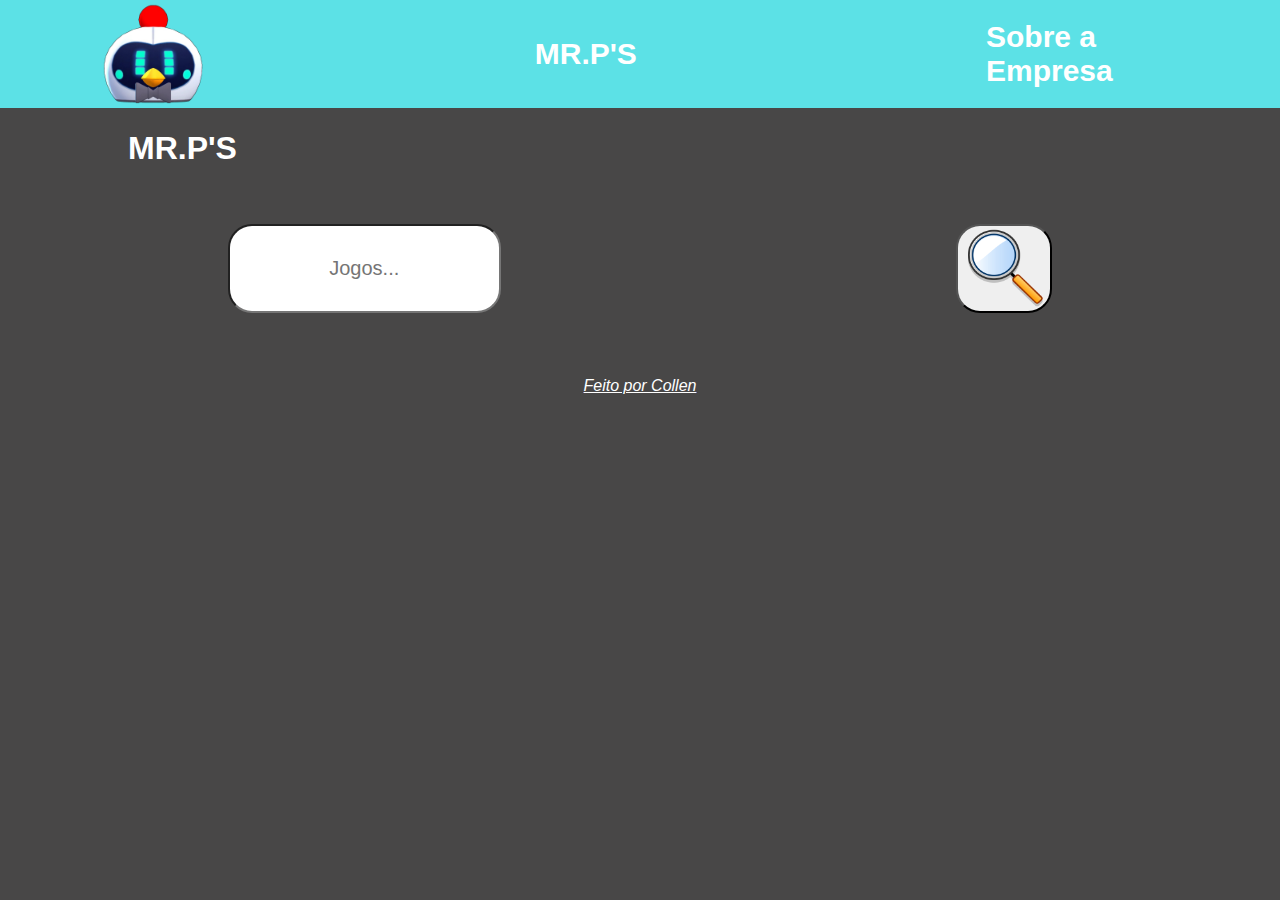
<file: index.html>
<!DOCTYPE html>
<html lang="pt-br">
<head>
    <link rel="stylesheet" href="index.css">
    <script src="index.js"></script>
    <meta charset="utf-8">
    <link rel="icon" href="logo-site.png">
    <title>MR.P's</title>
</head>
<body>

    <!-- Cabeçalho -->
    
    <header>
        <div class="cabecalho">
            <a href="index.html"><img src="logo-site.png" class="logo-supercell"></a>
            <a href="index.html" class="topics"><h1 class="topics">MR.P'S</h1></a>
            <a href="sobre.html" class="topics"><h1 class="topics">Sobre a Empresa</h1></a>
        </div>
    </header> 

    <!-- Conteudo -->
    
    <h1 class="title_prin">MR.P'S</h1>
    <br><br>
    <div class="div-pesquisa">
        <input class="campos" type="text" onclick="mostrarOpcoes()" id="campo-pesquisa" name="campo-pesquisa" placeholder="Jogos..." readonly>
        <button class="button" id="button-pesquisar" onclick="redirecionarPesquisa()">
            <img class="lupa" src="Lupa.png">
        </button>    
    </div>
    <div id="opcoes" style="display: none;">
        <button id="clash-royale" name="clash-royale" onclick="selecionarOpcao('Clash Royale')"><img src="logo-clash-royale-lupa.webp" class="img-barra"></button>
        <button id="brawl-stars" name="brawl-stars" onclick="selecionarOpcao('Brawl Stars')"><img src="logo-brawl-stars-lupa.webp" class="img-barra"></button>
        <button id="clash-of-clans" name="clash-of-clans" onclick="selecionarOpcao('Clash of Clans')"><img src="logo-clash-of-clans-lupa.webp" class="img-barra"></button>
        <button id="squad-busters" name="squad-busters" onclick="selecionarOpcao('Squad Busters')"><img src="logo-squad-busters-lupa.webp" class="img-barra"></button>
    </div>
    
    <!-- Creditos -->
    <a href="https://www.instagram.com/juan__collen_/" target="widow"><p class="credits">Feito por Collen</p></a>
</body>
</html>
</file>
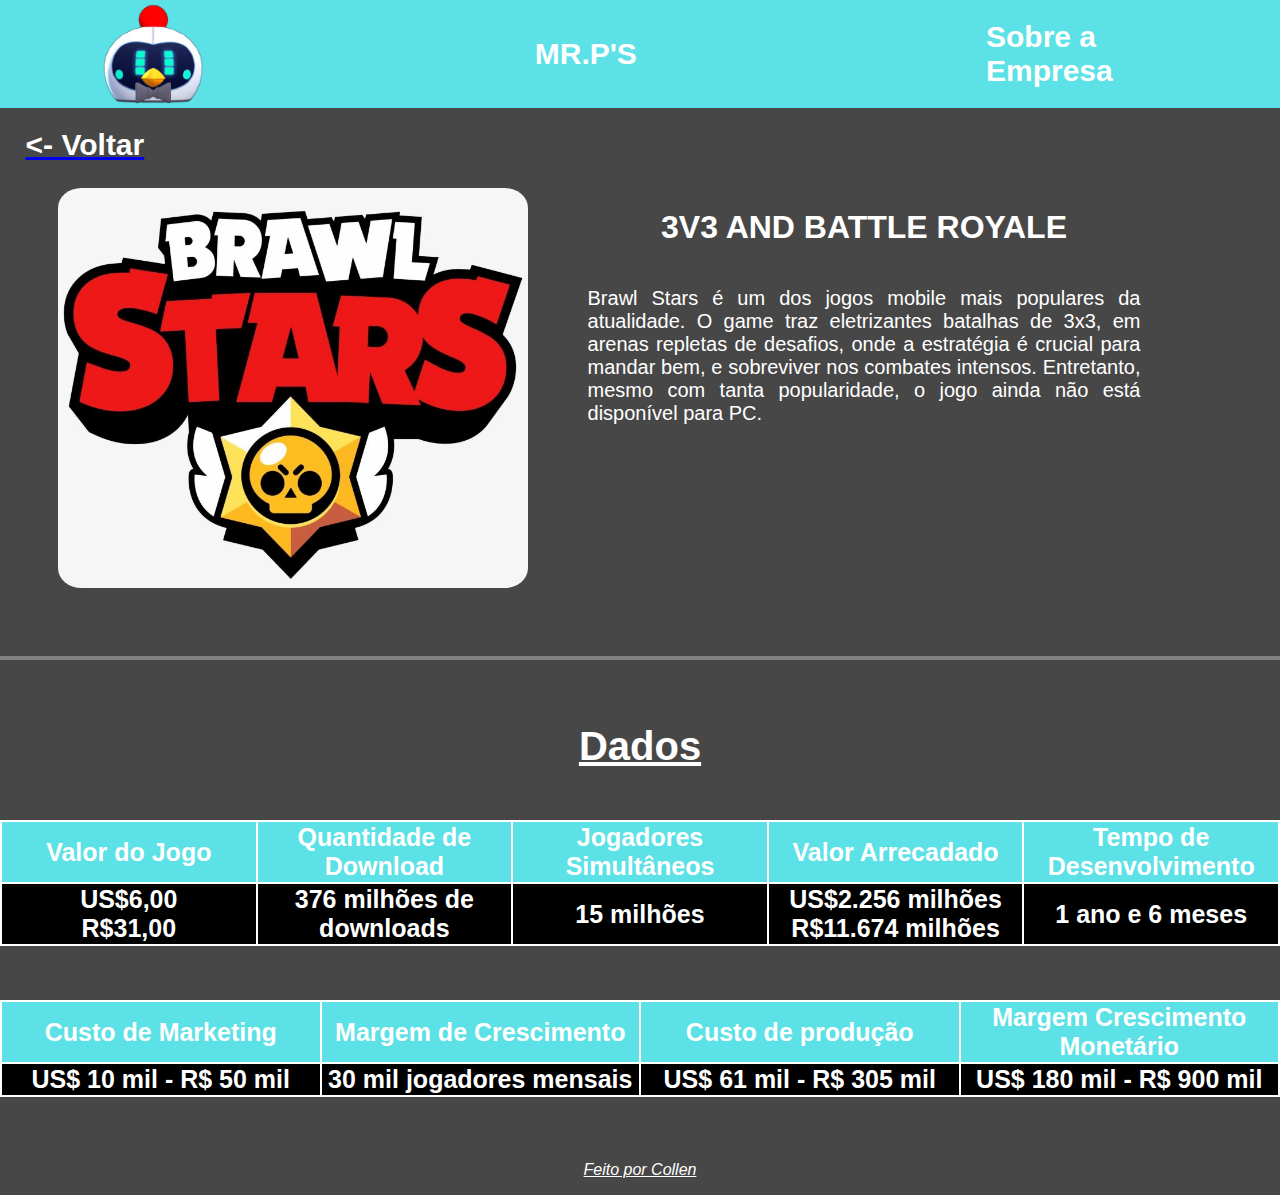
<file: brawl-stars.html>
<!DOCTYPE html>
<html lang="pt-br">
<head>
    <link rel="stylesheet" href="jogos.css">
    <script src="index.js"></script>
    <meta charset="utf-8">
    <link rel="icon" href="logo-site.png">
    <title>Brawl Stars</title>
</head>
<body>

    <!-- Cabeçalho -->
    
    <header>
        <div class="cabecalho">
            <a href="index.html"><img src="logo-site.png" class="logo-supercell"></a>
            <a href="index.html" class="topics"><h1 class="topics">MR.P'S</h1></a>
            <a href="sobre.html" class="topics"><h1 class="topics">Sobre a Empresa</h1></a>
        </div>
    </header> 

    <!-- Conteudo -->

    <a href="index.html"><h1 class="button-voltar"><- Voltar</h1></a>

    <div class="linha-jogo">
        <div class="linha-jogo2">
    <img src="logo-brawl-stars.jpg" class="logo-jogo">
        </div>
        <div class="linha-jogo2">
    <h1 class="t-lore-jogo">3V3 AND BATTLE ROYALE</h1>
    <p class="lore-jogo">Brawl Stars é um dos jogos mobile mais populares da atualidade. O game traz eletrizantes batalhas de 3x3, em arenas repletas de desafios, onde a estratégia é crucial para mandar bem, e sobreviver nos combates intensos. Entretanto, mesmo com tanta popularidade, o jogo ainda não está disponível para PC.</p>
        </div>
    </div>

    <hr class="linha-fds">

    <!-- Dado dos jogos -->

    <h1 class="titulo-dado">Dados</h1>

    <div class="dados-linha">
        <table>
            <thead>
        <tr>
            <th class="quadrado">Valor do Jogo</th>
            <th class="quadrado">Quantidade de Download</th>
            <th class="quadrado">Jogadores Simultâneos</th>
            <th class="quadrado">Valor Arrecadado</th>
            <th class="quadrado">Tempo de Desenvolvimento</th>

        </tr>
            </thead>
            <tbody>
                <tr>
                    <th class="retangulo">US$6,00<br>R$31,00</th>
                    <th class="retangulo">376 milhões de downloads</th>
                    <th class="retangulo">15 milhões</th>
                    <th class="retangulo">US$2.256 milhões<br>R$11.674 milhões</th>
                    <th class="retangulo">1 ano e 6 meses</th>
                </tr>
            </tbody>
        </table>
    </div>

    
    <br><br><br>

    <div class="dados-linha">
        <table>
            <thead>
        <tr>
            <th class="quadrado">Custo de Marketing</th>
            <th class="quadrado">Margem de Crescimento</th>
            <th class="quadrado">Custo de produção</th>
            <th class="quadrado">Margem Crescimento Monetário</th>
        </tr>
            </thead>
            <tbody>
                <tr>
                    <th class="retangulo">US$ 10 mil - R$ 50 mil</th>
                    <th class="retangulo">30 mil jogadores mensais</th>
                    <th class="retangulo">US$ 61 mil - R$ 305 mil</th>
                    <th class="retangulo">US$ 180 mil - R$ 900 mil</th>
                </tr>
            </tbody>
        </table>
    </div>

    <!-- Creditos -->

    <a href="https://www.instagram.com/juan__collen_/" target="widow"><p class="credits">Feito por Collen</p></a>
</body>
</html>
</file>
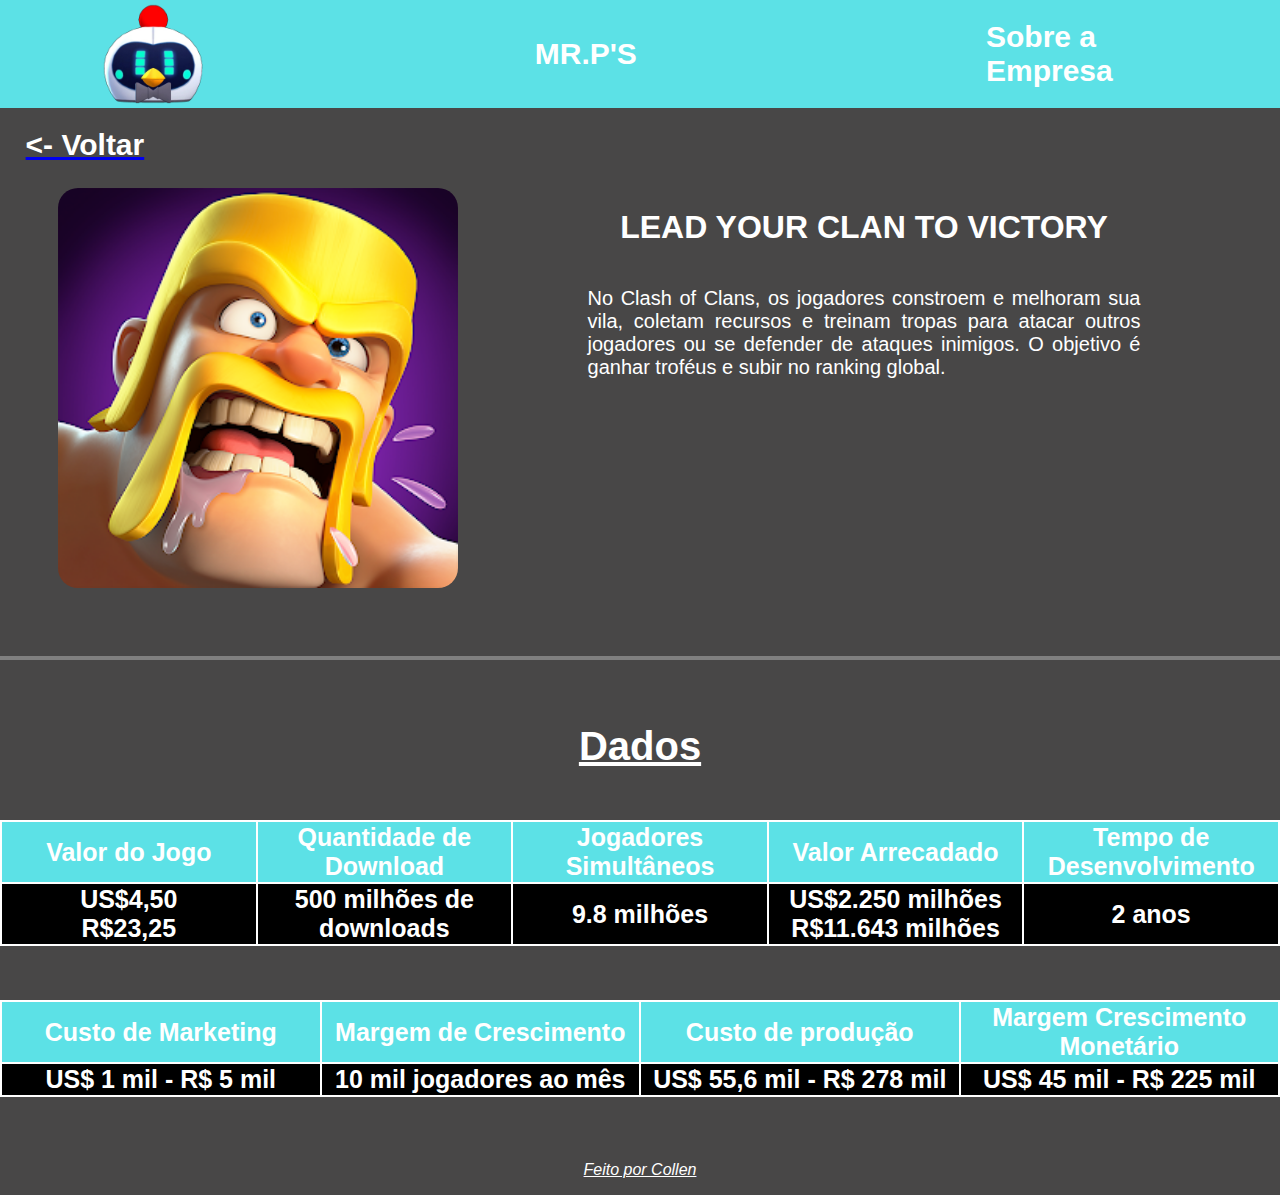
<file: clash-of-clans.html>
<!DOCTYPE html>
<html lang="pt-br">
<head>
    <link rel="stylesheet" href="jogos.css">
    <script src="index.js"></script>
    <meta charset="utf-8">
    <link rel="icon" href="logo-site.png">
    <title>Clash of Clans</title>
</head>
<body>

    <!-- Cabeçalho -->
    
    <header>
        <div class="cabecalho">
            <a href="index.html"><img src="logo-site.png" class="logo-supercell"></a>
            <a href="index.html" class="topics"><h1 class="topics">MR.P'S</h1></a>
            <a href="sobre.html" class="topics"><h1 class="topics">Sobre a Empresa</h1></a>
        </div>
    </header> 

    <!-- Conteudo -->

    <a href="index.html"><h1 class="button-voltar"><- Voltar</h1></a>

    <div class="linha-jogo">
        <div class="linha-jogo2">
    <img src="logo-clash-of-clans.webp" class="logo-jogo">
        </div>
        <div class="linha-jogo2">
    <h1 class="t-lore-jogo">LEAD YOUR CLAN TO VICTORY</h1>
    <p class="lore-jogo">No Clash of Clans, os jogadores constroem e melhoram sua vila, coletam recursos e treinam tropas para atacar outros jogadores ou se defender de ataques inimigos. O objetivo é ganhar troféus e subir no ranking global.</p>
        </div>
    </div>

    <hr class="linha-fds">

    <!-- Dado dos jogos -->

    <h1 class="titulo-dado">Dados</h1>

    <div class="dados-linha">
        <table>
            <thead>
        <tr>
            <th class="quadrado">Valor do Jogo</th>
            <th class="quadrado">Quantidade de Download</th>
            <th class="quadrado">Jogadores Simultâneos</th>
            <th class="quadrado">Valor Arrecadado</th>
            <th class="quadrado">Tempo de Desenvolvimento</th>

        </tr>
            </thead>
            <tbody>
                <tr>
                    <th class="retangulo">US$4,50<br>R$23,25</th>
                    <th class="retangulo">500 milhões de downloads</th>
                    <th class="retangulo">9.8 milhões</th>
                    <th class="retangulo">US$2.250 milhões<br>R$11.643 milhões</th>
                    <th class="retangulo">2 anos</th>
                </tr>
            </tbody>
        </table>
    </div>

    
    <br><br><br>

    <div class="dados-linha">
        <table>
            <thead>
        <tr>
            <th class="quadrado">Custo de Marketing</th>
            <th class="quadrado">Margem de Crescimento</th>
            <th class="quadrado">Custo de produção</th>
            <th class="quadrado">Margem Crescimento Monetário</th>
        </tr>
            </thead>
            <tbody>
                <tr>
                    <th class="retangulo">US$ 1 mil - R$ 5 mil</th>
                    <th class="retangulo">10 mil jogadores ao mês</th>
                    <th class="retangulo">US$ 55,6 mil - R$ 278 mil</th>
                    <th class="retangulo">US$ 45 mil - R$ 225 mil</th>
                </tr>
            </tbody>
        </table>
    </div>

    <!-- Creditos -->

    <a href="https://www.instagram.com/juan__collen_/" target="widow"><p class="credits">Feito por Collen</p></a>
</body>
</html>
</file>
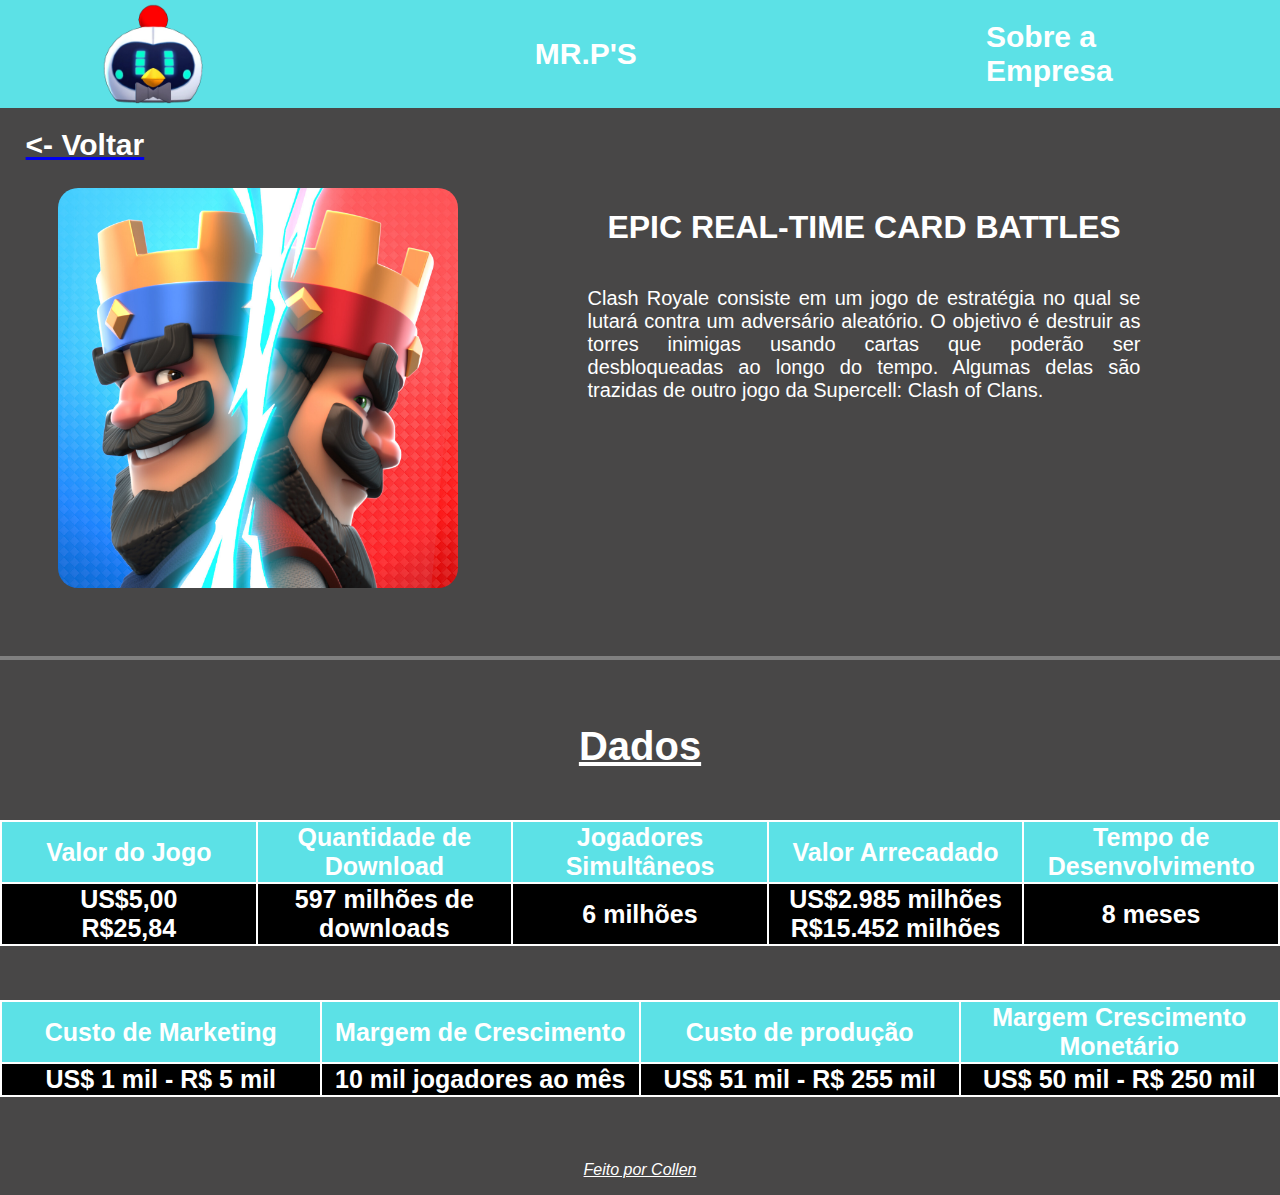
<file: clash-royale.html>
<!DOCTYPE html>
<html lang="pt-br">
<head>
    <link rel="stylesheet" href="jogos.css">
    <script src="index.js"></script>
    <meta charset="utf-8">
    <link rel="icon" href="logo-site.png">
    <title>Clash Royale</title>
</head>
<body>

    <!-- Cabeçalho -->
    
    <header>
        <div class="cabecalho">
            <a href="index.html"><img src="logo-site.png" class="logo-supercell"></a>
            <a href="index.html" class="topics"><h1 class="topics">MR.P'S</h1></a>
            <a href="sobre.html" class="topics"><h1 class="topics">Sobre a Empresa</h1></a>
        </div>
    </header> 

    <!-- Conteudo -->

    <a href="index.html"><h1 class="button-voltar"><- Voltar</h1></a>

    <div class="linha-jogo">
        <div class="linha-jogo2">
    <img src="logo-clash-royale.jpg" class="logo-jogo">
        </div>
        <div class="linha-jogo2">
    <h1 class="t-lore-jogo">EPIC REAL-TIME CARD BATTLES</h1>
    <p class="lore-jogo">Clash Royale consiste em um jogo de estratégia no qual se lutará contra um adversário aleatório. O objetivo é destruir as torres inimigas usando cartas que poderão ser desbloqueadas ao longo do tempo. Algumas delas são trazidas de outro jogo da Supercell: Clash of Clans.</p>
        </div>
    </div>

    <hr class="linha-fds">

    <!-- Dado dos jogos -->

    <h1 class="titulo-dado">Dados</h1>

    <div class="dados-linha">
        <table>
            <thead>
        <tr>
            <th class="quadrado">Valor do Jogo</th>
            <th class="quadrado">Quantidade de Download</th>
            <th class="quadrado">Jogadores Simultâneos</th>
            <th class="quadrado">Valor Arrecadado</th>
            <th class="quadrado">Tempo de Desenvolvimento</th>
        </tr>
            </thead>
            <tbody>
                <tr>
                    <th class="retangulo">US$5,00<br>R$25,84</th>
                    <th class="retangulo">597 milhões de downloads</th>
                    <th class="retangulo">6 milhões</th>
                    <th class="retangulo">US$2.985 milhões<br>R$15.452 milhões</th>
                    <th class="retangulo">8 meses</th>
                </tr>
            </tbody>
        </table>
    </div>

    <br><br><br>

    <div class="dados-linha">
        <table>
            <thead>
        <tr>
            <th class="quadrado">Custo de Marketing</th>
            <th class="quadrado">Margem de Crescimento</th>
            <th class="quadrado">Custo de produção</th>
            <th class="quadrado">Margem Crescimento Monetário</th>
        </tr>
            </thead>
            <tbody>
                <tr>
                    <th class="retangulo">US$ 1 mil - R$ 5 mil</th>
                    <th class="retangulo">10 mil jogadores ao mês</th>
                    <th class="retangulo">US$ 51 mil - R$ 255 mil</th>
                    <th class="retangulo">US$ 50 mil - R$ 250 mil</th>
                </tr>
            </tbody>
        </table>
    </div>

    <!-- Creditos -->

    <a href="https://www.instagram.com/juan__collen_/" target="widow"><p class="credits">Feito por Collen</p></a>
</body>
</html>
</file>
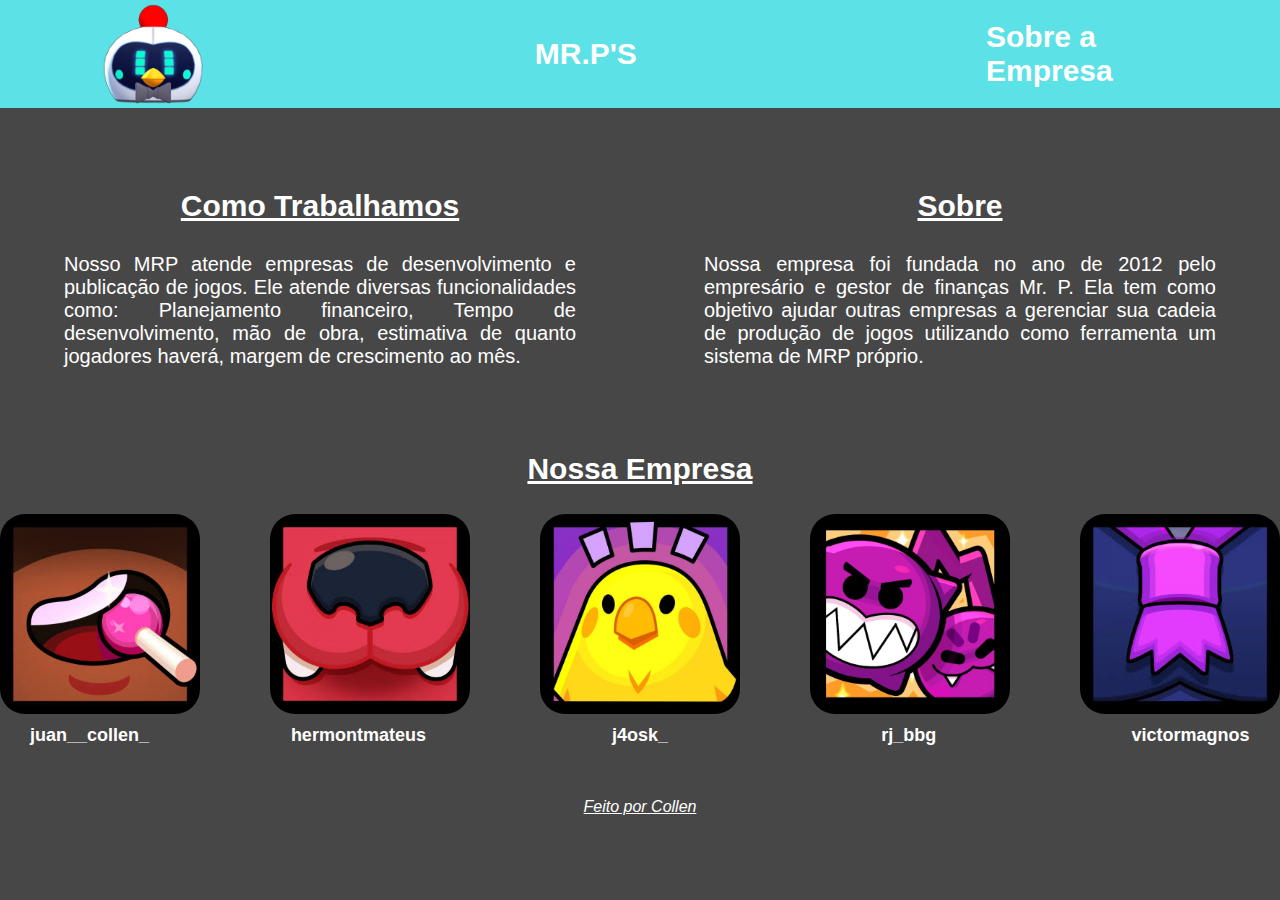
<file: sobre.html>
<!DOCTYPE html>
<html lang="pt-br">
<head>
    <link rel="stylesheet" href="sobre.css">
    <script src="index.js"></script>
    <meta charset="utf-8">
    <link rel="icon" href="logo-site.png">
    <title>Sobre Nós</title>
</head>
<body>

    <!-- Cabeçalho -->
    
    <header>
        <div class="cabecalho">
            <a href="index.html"><img src="logo-site.png" class="logo-supercell"></a>
            <a href="index.html" class="topics"><h1 class="topics">MR.P'S</h1></a>
            <a href="sobre.html" class="topics"><h1 class="topics">Sobre a Empresa</h1></a>
        </div>
    </header> 

    <!-- Conteudo -->

    <div class="barra-titulo">
        <div class="barra-titulo2">
            <p class="titulos-barra">Como Trabalhamos</p>
            <p class="text-barra">Nosso MRP atende empresas de desenvolvimento e publicação de jogos. Ele atende diversas funcionalidades como: Planejamento financeiro, Tempo de desenvolvimento, mão de obra, estimativa de quanto jogadores haverá, margem de crescimento ao mês.</p>
        </div>
        <div class="barra-titulo2">
            <p class="titulos-barra">Sobre</p>
            <p class="text-barra">Nossa empresa foi fundada no ano de 2012 pelo empresário e gestor de finanças Mr. P.  Ela tem como objetivo ajudar outras empresas a gerenciar sua cadeia de produção de jogos utilizando como ferramenta um sistema de MRP próprio.</p>
        </div>
    </div> 
    <h1 class="empresa-title">Nossa Empresa</h1>

    <div class="div-socios">
        <a href="https://www.instagram.com/juan__collen_/" target="widow"><img src="ft-perfil-leon.jpeg" class="foto-perfil"></a>
        <a href="https://www.instagram.com/hermontmateus/" target="widow"><img src="ft-perfil-nita.jpeg" class="foto-perfil"></a>
        <a href="https://www.instagram.com/j4osk_/" target="widow"><img src="ft-perfil-dynamike.jpeg" class="foto-perfil"></a>
        <a href="https://www.instagram.com/rj_bbg/" target="widow"><img src="ft-perfil-melodie.jpeg" class="foto-perfil"></a>
        <a href="https://www.instagram.com/victormagnos/" target="widow"><img src="ft-perfil-frank.jpeg" class="foto-perfil"></a>
    </div>

    <div class="div-socios-func">
        <p class="funcionarios-1">juan__collen_</p>
        <p class="funcionarios-2">hermontmateus</p>
        <p class="funcionarios-3">j4osk_</p>
        <p class="funcionarios-4">rj_bbg</p>
        <p class="funcionarios-5">victormagnos</p>
    </div>

    <!-- Creditos -->

    <a href="https://www.instagram.com/juan__collen_/" target="widow"><p class="credits">Feito por Collen</p></a>
</body>
</html>
</file>
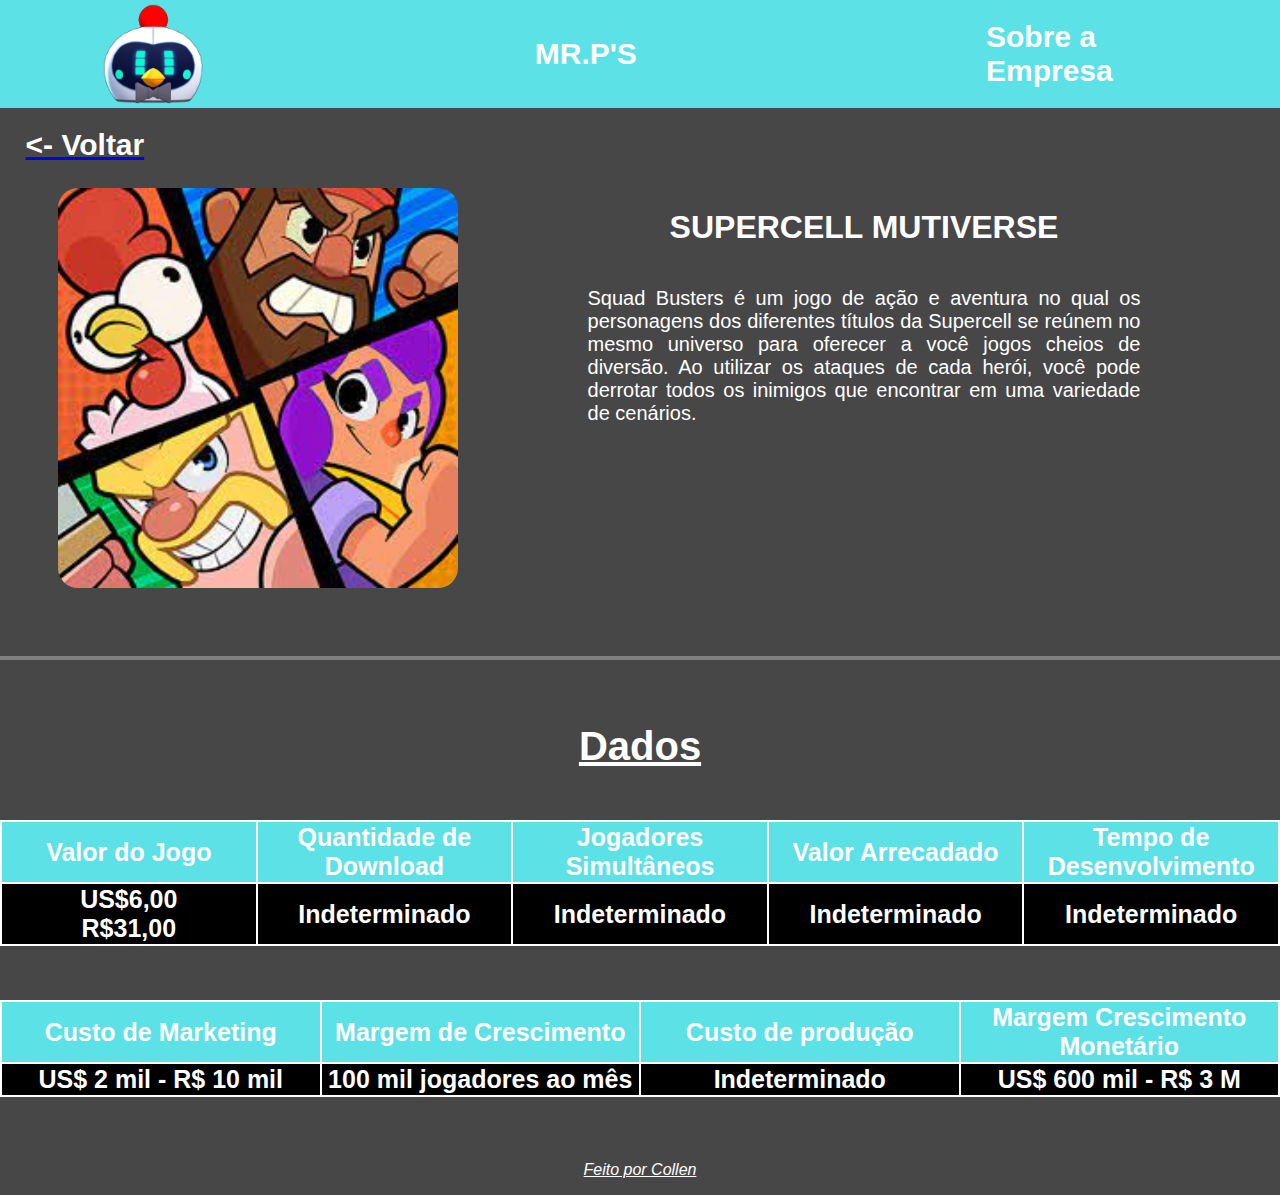
<file: squad-busters.html>
<!DOCTYPE html>
<html lang="pt-br">
<head>
    <link rel="stylesheet" href="jogos.css">
    <script src="index.js"></script>
    <meta charset="utf-8">
    <link rel="icon" href="logo-site.png">
    <title>Squad Burters</title>
</head>
<body>

    <!-- Cabeçalho -->
    
    <header>
        <div class="cabecalho">
            <a href="index.html"><img src="logo-site.png" class="logo-supercell"></a>
            <a href="index.html" class="topics"><h1 class="topics">MR.P'S</h1></a>
            <a href="sobre.html" class="topics"><h1 class="topics">Sobre a Empresa</h1></a>
        </div>
    </header> 

    <!-- Conteudo -->

    <a href="index.html"><h1 class="button-voltar"><- Voltar</h1></a>

    <div class="linha-jogo">
        <div class="linha-jogo2">
    <img src="logo-squad-busters.jpg" class="logo-jogo">
        </div>
        <div class="linha-jogo2">
    <h1 class="t-lore-jogo">SUPERCELL MUTIVERSE</h1>
    <p class="lore-jogo">Squad Busters é um jogo de ação e aventura no qual os personagens dos diferentes títulos da Supercell se reúnem no mesmo universo para oferecer a você jogos cheios de diversão. Ao utilizar os ataques de cada herói, você pode derrotar todos os inimigos que encontrar em uma variedade de cenários.</p>
        </div>
    </div>

    <hr class="linha-fds">

    <!-- Dado dos jogos -->

    <h1 class="titulo-dado">Dados</h1>

    <div class="dados-linha">
        <table>
            <thead>
        <tr>
            <th class="quadrado">Valor do Jogo</th>
            <th class="quadrado">Quantidade de Download</th>
            <th class="quadrado">Jogadores Simultâneos</th>
            <th class="quadrado">Valor Arrecadado</th>
            <th class="quadrado">Tempo de Desenvolvimento</th>

        </tr>
            </thead>
            <tbody>
                <tr>
                    <th class="retangulo">US$6,00<br>R$31,00</th>
                    <th class="retangulo">Indeterminado</th>
                    <th class="retangulo">Indeterminado</th>
                    <th class="retangulo">Indeterminado</th>
                    <th class="retangulo">Indeterminado</th>
                </tr>
            </tbody>
        </table>
    </div>

    
    <br><br><br>

    <div class="dados-linha">
        <table>
            <thead>
        <tr>
            <th class="quadrado">Custo de Marketing</th>
            <th class="quadrado">Margem de Crescimento</th>
            <th class="quadrado">Custo de produção</th>
            <th class="quadrado">Margem Crescimento Monetário</th>
        </tr>
            </thead>
            <tbody>
                <tr>
                    <th class="retangulo">US$ 2 mil - R$ 10 mil</th>
                    <th class="retangulo">100 mil jogadores ao mês </th>
                    <th class="retangulo">Indeterminado</th>
                    <th class="retangulo">US$ 600 mil - R$ 3 M</th>
                </tr>
            </tbody>
        </table>
    </div>

    <!-- Creditos -->

    <a href="https://www.instagram.com/juan__collen_/" target="widow"><p class="credits">Feito por Collen</p></a>
</body>
</html>
</file>
<file: index.css>
body{
    padding: 0;
    margin: 0;
    background-color: rgb(72, 71, 71);
    font-family: Arial, Helvetica, sans-serif;
}

/* Cabeçalho */

.cabecalho{
    display: flex;
    width: 100%;
    height: 10%;
    background-color: #5ce1e6;
    vertical-align: middle;
    align-items: center;
    justify-content: space-evenly;
}

.logo-supercell{
    height: 100px;
    vertical-align: middle;
    border-radius: 20px;
    margin-left: 10%;
}

.topics{
    text-decoration: none;
    transition: color 0.3s ease-in-out;
    color: white;
    font-size: 30px;
    vertical-align: middle;
    margin-left: 18%;
}

.topics:hover{
    color: orange;
}

/* Conteudo */

.title_prin{
    color: white;
    margin-left: 10%;
}

.div-pesquisa{
    justify-content: space-around;
    width: 100%;
    display: flex;
}

.lupa{
    width: 100%;
    height: 80px;
}

.button{
    border-radius: 24px;
}

.campos{
    border-radius: 24px;
    text-align: center;
    font-size: 20px;
    margin: 0%;
}

/* Opções */

#opcoes {
    display: flex;
    background-color: transparent;
    margin-top: 2%;
    justify-content: center;
}

#opcoes button {
    max-width: 24%;
    background-color: white;
    cursor: pointer;
    border-radius: 10px;
    margin: 5px;
}

#opcoes button:hover {
    background-color: rgb(169, 169, 169);
}

.img-barra {
    width: 100%;
    height: 100%;
    object-fit: cover;
}

/* Creditos */

.credits{
    text-align: center;
    color: white;
    margin-top: 5%;
    font-style: italic;
    text-decoration: underline;
}
</file>
<file: jogos.css>
body{
    padding: 0;
    margin: 0;
    background-color: rgb(72, 71, 71);
    font-family: Arial, Helvetica, sans-serif;
    color: white;
}

/* Cabeçalho */

.cabecalho{
    display: flex;
    width: 100%;
    height: 10%;
    background-color: #5ce1e6;
    vertical-align: middle;
    align-items: center;
    justify-content: space-evenly;
}

.logo-supercell{
    height: 100px;
    vertical-align: middle;
    border-radius: 20px;
    margin-left: 10%;
}

.topics{
    text-decoration: none;
    transition: color 0.3s ease-in-out;
    color: white;
    font-size: 30px;
    vertical-align: middle;
    margin-left: 18%;
}

.topics:hover{
    color: orange;
}

/* Conteudo */

.button-voltar{
    color: white;
    text-decoration: none;
    margin-left: 2%;
    font-size: 30px;
    margin-bottom: 2%;
}

.linha-jogo{
    width: 100%;
    display: flex;
}

.linha-jogo2{
    width: 45%;
}

.logo-jogo{
    height: 400px;
    margin-left: 10%;
    border-radius: 5%;
}

.t-lore-jogo{
    text-align: center;
    align-items: center;
}

.lore-jogo{
    text-align: justify;
    margin-left: 2%;
    margin-right: 2%;
    font-size: 20px;
    margin-top: 7%;
}

.linha-fds{
    margin-top: 5%;
    margin-bottom: 5%;
    border: solid 2px;
}

.titulo-dado{
    text-align: center;
    text-decoration: underline;
    font-weight: bold;
    font-size: 40px;
    margin-bottom: 4%;
}

/* Tabela */

.dados-linha{
    width: 100%;
    align-items: center;    
    display: flex;
}

.quadrado{
    background-color: #5ce1e6;
    border: solid 2px;
    width: 20%;
    font-size: 25px;
}

.retangulo{
    background-color: black;
    border: solid 2px;
    width: 20%;
    font-size: 25px;
}

.quadrado2{
    background-color: #5ce1e6;
    border: solid 2px;
    width: 25%;
    font-size: 25px;
}

.retangulo2{
    background-color: black;
    border: solid 2px;
    width: 25%;
    font-size: 25px;
}

table{
    width: 100%;
    border-collapse: collapse;
}

/* Creditos */

.credits{
    text-align: center;
    color: white;
    margin-top: 5%;
    font-style: italic;
    text-decoration: underline;
}
</file>
<file: sobre.css>
body{
    padding: 0;
    margin: 0;
    background-color: rgb(72, 71, 71);
    font-family: Arial, Helvetica, sans-serif;
    color: white;
}

/* Cabeçalho */

.cabecalho{
    display: flex;
    width: 100%;
    height: 10%;
    background-color: #5ce1e6;
    vertical-align: middle;
    align-items: center;
    justify-content: space-evenly;
}

.logo-supercell{
    height: 100px;
    vertical-align: middle;
    border-radius: 20px;
    margin-left: 10%;
}

.topics{
    text-decoration: none;
    transition: color 0.3s ease-in-out;
    color: white;
    font-size: 30px;
    vertical-align: middle;
    margin-left: 18%;
}

.topics:hover{
    color: orange;
}

/* Conteudo */

.barra-titulo{
    width: 100%;
    display: flex;
    margin-top: 4%;
}

.barra-titulo2{
    width: 50%;
}

.titulos-barra{
    text-align: center;
    font-weight: bold;
    font-size: 30px;
    text-decoration: underline;
}

.text-barra{
    text-align: justify;
    margin-left: 10%;
    margin-right: 10%;
    font-size: 20px;
}

.empresa-title{
    text-align: center;
    font-weight: bold;
    font-size: 30px;
    text-decoration: underline;
    margin-top: 5%;
}

.div-socios{
    width: 100%;
    display: flex;
    justify-content: space-between;
}

.foto-perfil{
    height: 200px;
    border-radius: 25px;
    margin-top: 4%;
    margin-bottom: 8%;
}

.div-socios-func {
    position: relative;
    width: 100%;
    display: flex;
    justify-content: space-between;
}

.funcionarios-1{
    position: absolute;
    left: 7%;
    transform: translateX(-50%);
    bottom: -30px; 
    font-size: 18px; 
    font-weight: bold; 
}

.funcionarios-2{
    position: absolute;
    left: 28%;
    transform: translateX(-50%);
    bottom: -30px; 
    font-size: 18px; 
    font-weight: bold; 
}

.funcionarios-3{
    position: absolute;
    left: 50%;
    transform: translateX(-50%);
    bottom: -30px; 
    font-size: 18px; 
    font-weight: bold; 
}

.funcionarios-4{
    position: absolute;
    left: 71%;
    transform: translateX(-50%);
    bottom: -30px; 
    font-size: 18px; 
    font-weight: bold; 
}

.funcionarios-5{
    position: absolute;
    left: 93%;
    transform: translateX(-50%);
    bottom: -30px; 
    font-size: 18px; 
    font-weight: bold; 
}

/* Creditos */

.credits{
    text-align: center;
    color: white;
    margin-top: 5%;
    font-style: italic;
    text-decoration: underline;
}
</file>
